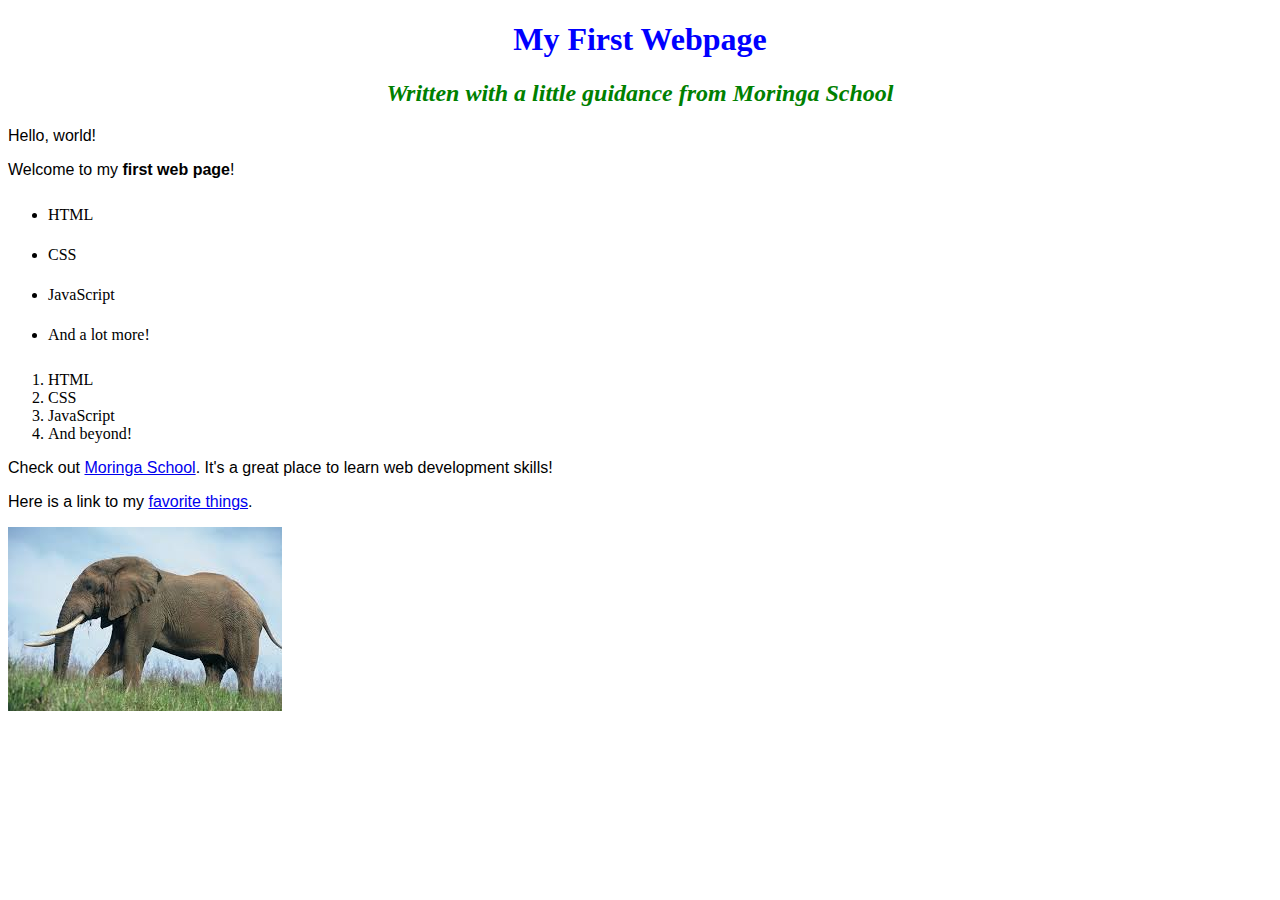
<file: index.html>
<!DOCTYPE html>
<html>
    <head>
        <title>My first webpage!</title>
        <link href="css/./style.css" rel="stylesheet" type="text/css">
    </head>
    <body>

      <h1>My First Webpage</h1>
      <h2>Written with a little guidance from <em>Moringa School</em></h2>
      <p>Hello, world!</p>
      <p>Welcome to my <strong>first web page</strong>!</p>
      <ul>
        <li>HTML</li>
        <li>CSS</li>
        <li>JavaScript</li>
        <li>And a lot more!</li>
      </ul>
      <ol>
       <li>HTML</li>
       <li>CSS</li>
       <li>JavaScript</li>
       <li>And beyond!</li>
      </ol>
      <p>Check out <a href="http://moringaschool.com/">Moringa School</a>. It's a great place to learn web development skills!</p>
      <p>Here is a link to my <a href="./my-favourite-things.html">favorite things</a>.</p>
      <img src="./elephant.jpeg" alt="A photo of an elephant">
      
    </body>
</html>
</file>
<file: css/style.css>
h1 {
    color: blue;
    text-align: center;
  }
  h2 {
    color: green;
    font-style: italic;
    text-align: center;
  }
  p {
    font-family: sans-serif;
  }
  ul {
    line-height: 40px;
  }
</file>
